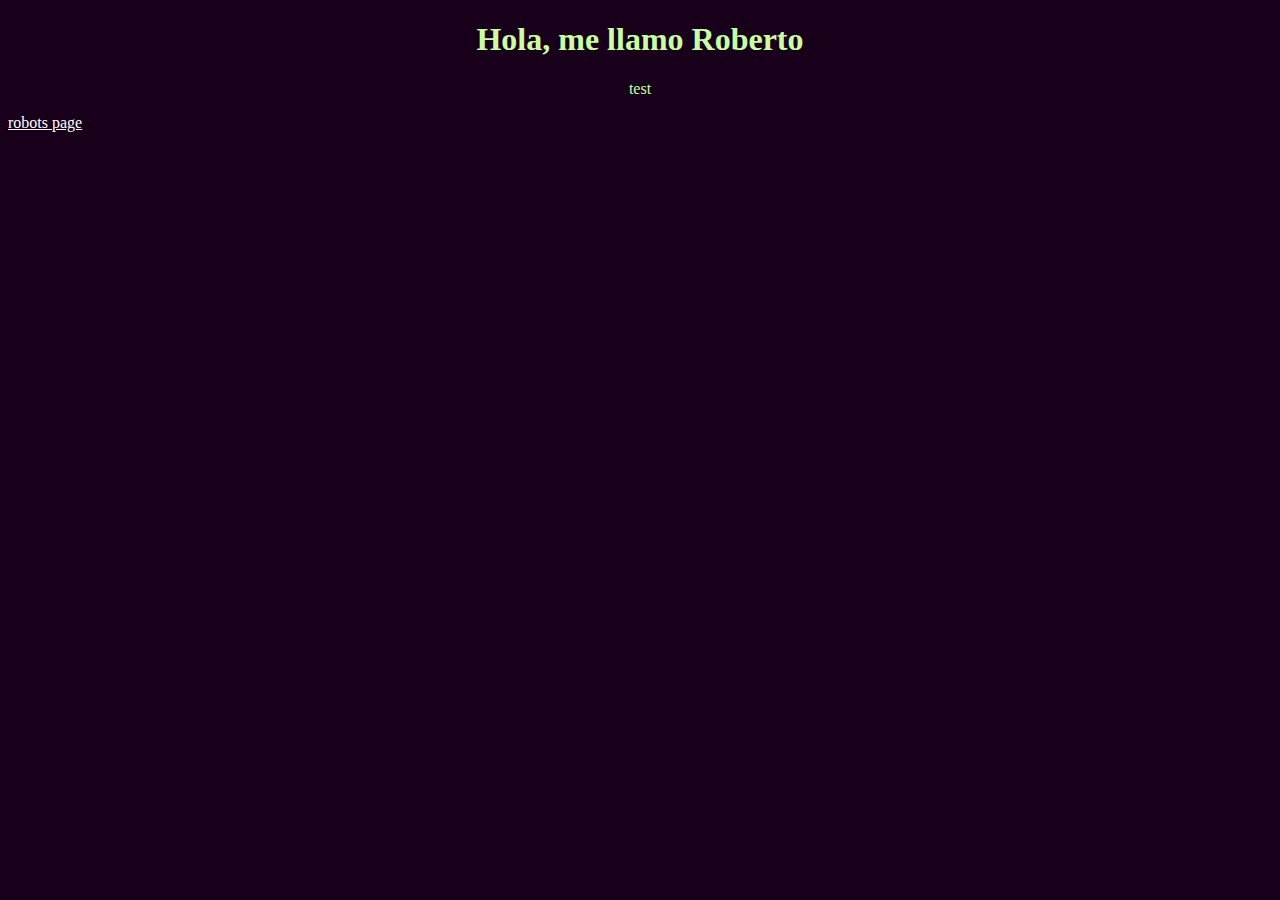
<file: ???.html>
<!DOCTYPE html>
<html lang="en">
<head>
    <meta charset="UTF-8">
    <meta name="viewport" content="width=device-width, initial-scale=1.0">
    <title>Robots</title>

    <link rel="stylesheet" href="style.css">
</head>
<body>
    <h1 class="text-center">Hola, me llamo Roberto</h1>
    <p class="text-center">test</p>
    <a href="index.html">robots page</a>
</body>
</html>
</file>
<file: style.css>
body {
    background-color: rgb(24, 0, 27);
    color: rgb(201, 255, 162);
}

.text-center {
    text-align: center;
}

a {
    color: white;
}
</file>
